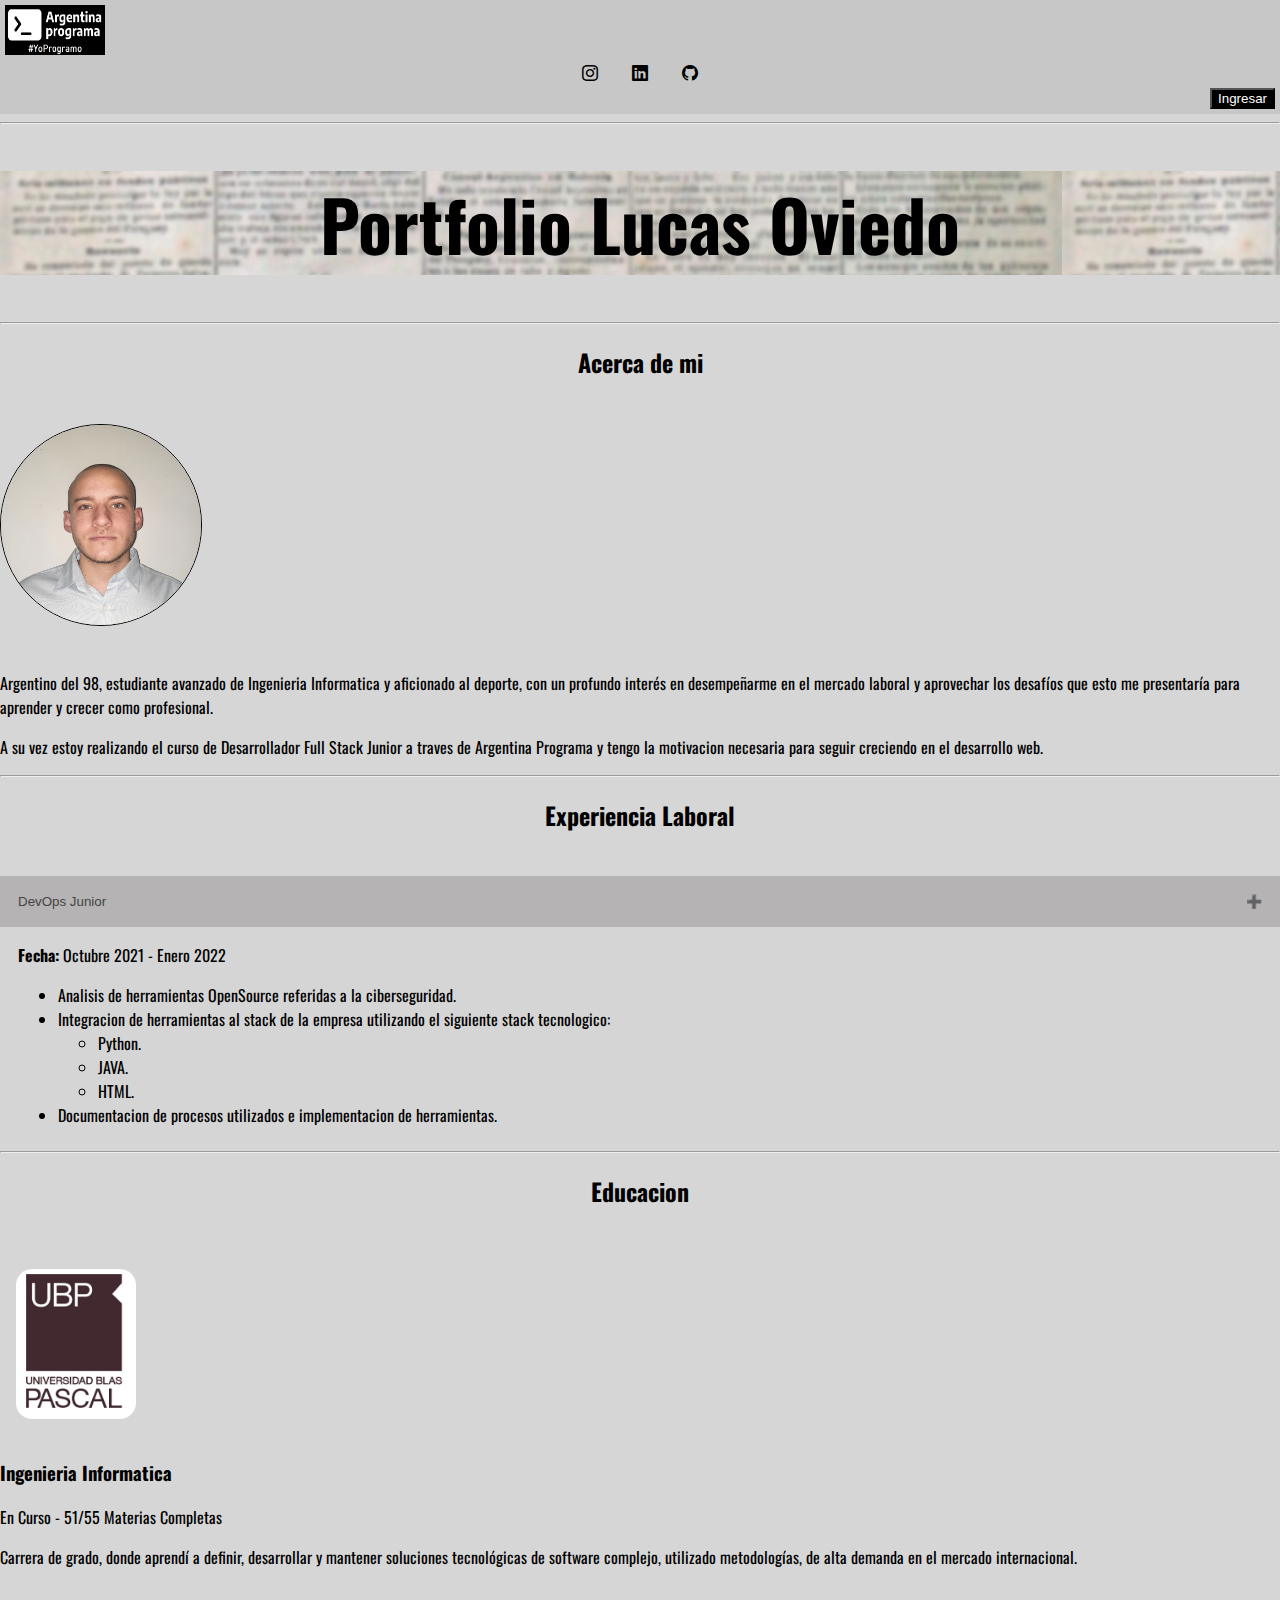
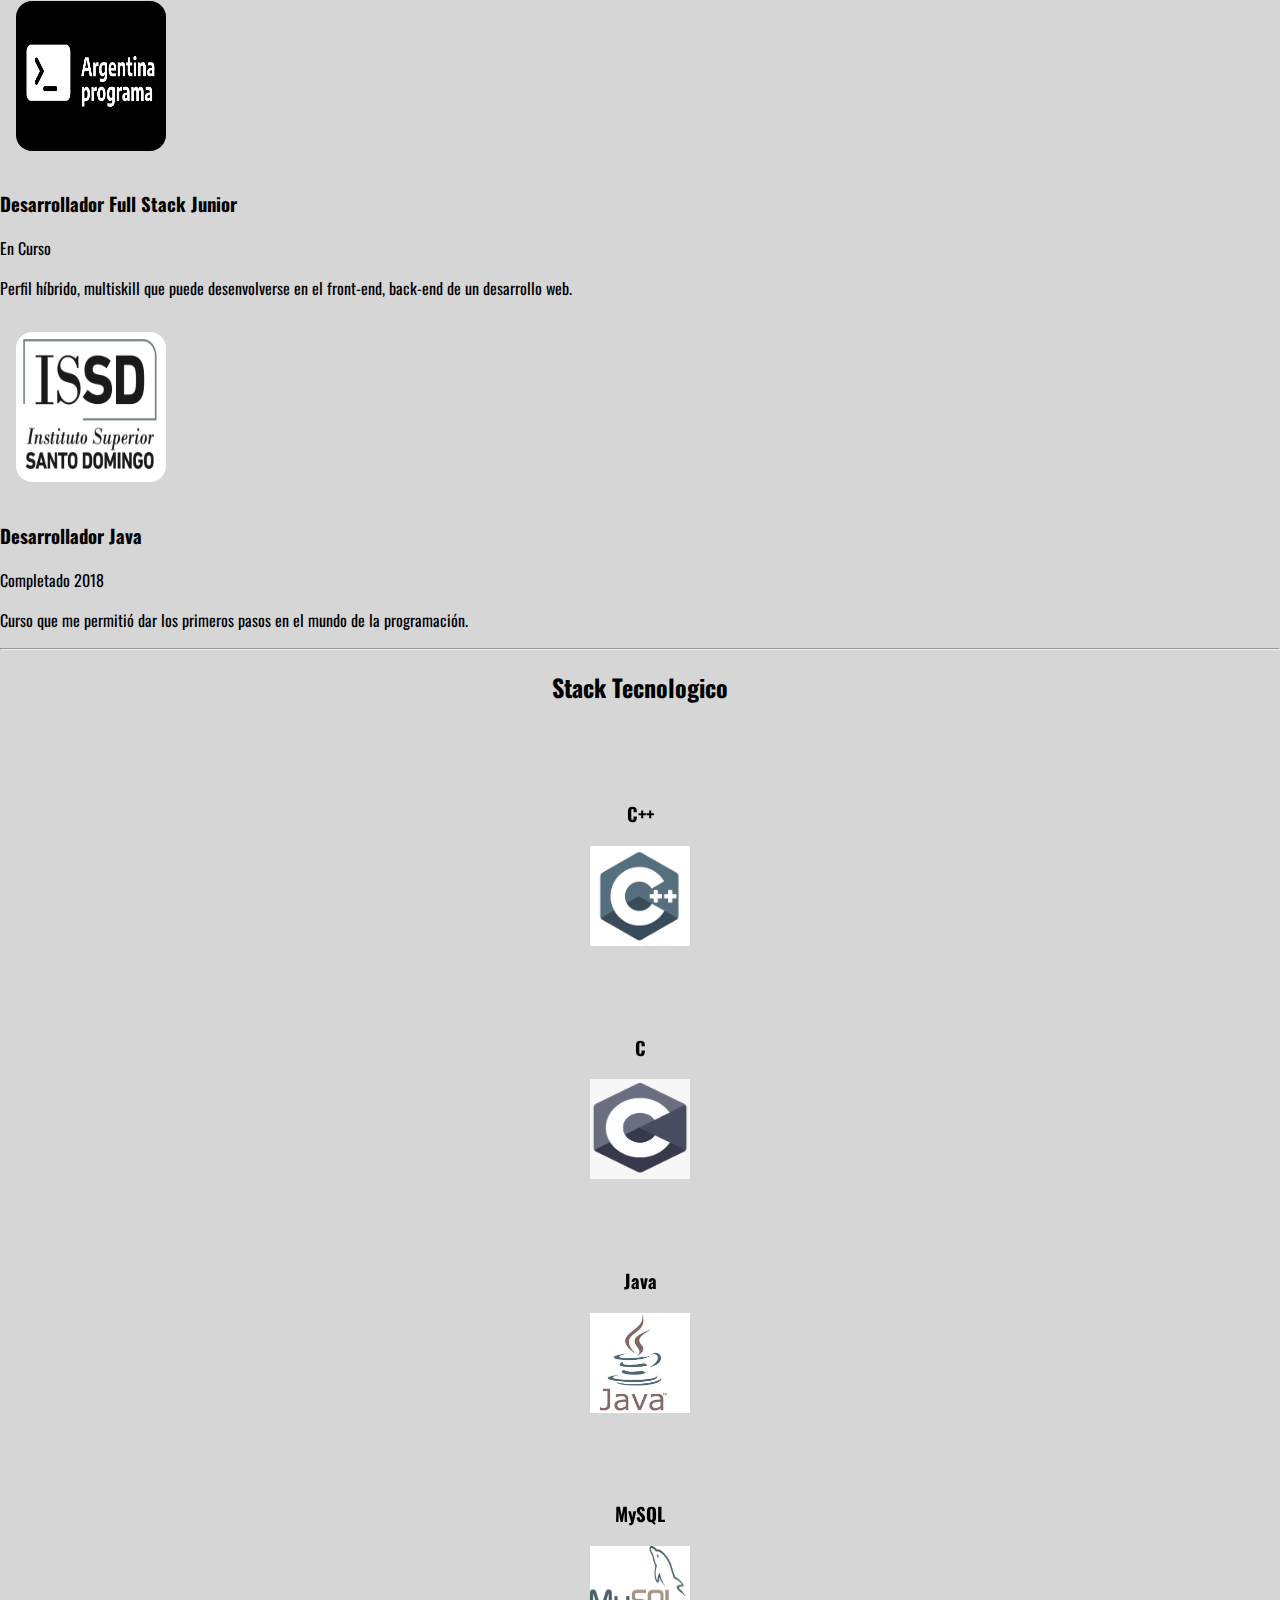
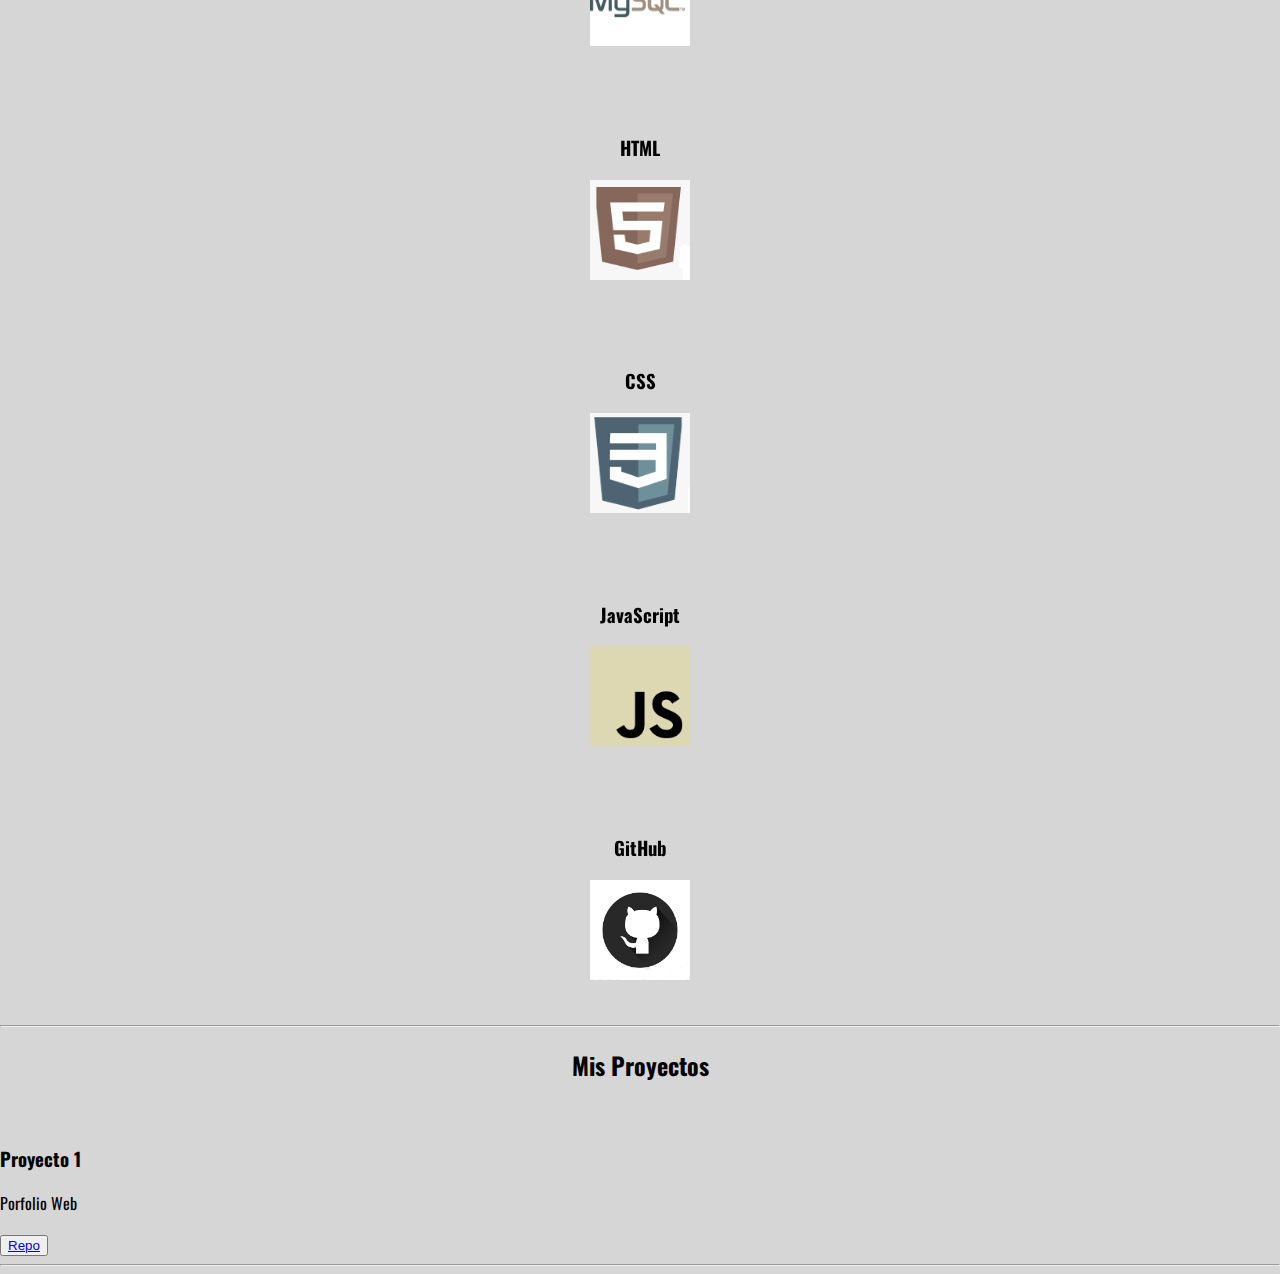
<file: ProyectoInicial/index.html>
<!DOCTYPE html>
<html lang="es">
<head>
    <meta charset="UTF-8">
    <link href="https://cdn.jsdelivr.net/npm/bootstrap@5.1.3/dist/css/bootstrap.min.css" rel="stylesheet" integrity="sha384-1BmE4kWBq78iYhFldvKuhfTAU6auU8tT94WrHftjDbrCEXSU1oBoqyl2QvZ6jIW3" crossorigin="anonymous">
    <link rel="stylesheet" href="https://cdn.jsdelivr.net/npm/bootstrap-icons@1.7.2/font/bootstrap-icons.css" crossorigin="anonymous">
    
    <script src="https://cdn.jsdelivr.net/npm/bootstrap@5.0.1/dist/js/bootstrap.bundle.min.js" integrity="sha384-gtEjrD/SeCtmISkJkNUaaKMoLD0//ElJ19smozuHV6z3Iehds+3Ulb9Bn9Plx0x4" crossorigin= "anonymous"></script>

    <link rel="preconnect" href="https://fonts.googleapis.com">
    <link rel="preconnect" href="https://fonts.gstatic.com" crossorigin>
    <link href="https://fonts.googleapis.com/css2?family=Montserrat+Alternates&family=Oswald&display=swap" rel="stylesheet">
    <link rel="stylesheet" href="css/styles.css">

    <script type="text/javascript" src="js/scripts.js"></script>

    <title>Portfolio Web</title>

</head>
<body>
    <div class="container">

        <header>
            <div class="row">
                <div class="col" align="left">
                    <img src="img/Header/YoProgramo.png" width="100" height="50">
                </div>
                <div class="col" align="center">
                    <a href="https://www.instagram.com/lucasoviedo/?hl=es" class="headerBoton" target="_blank" rel="noreferrer noopener"><i class="bi bi-instagram"></i></a>
                    <a href="https://www.linkedin.com/in/lucas-martín-oviedo-79a012131/" class="headerBoton" target="_blank" rel="noreferrer noopener"><i class="bi bi-linkedin"></i></a>
                    <a href="https://github.com/Lucasoviedo" class="headerBoton" target="_blank" rel="noreferrer noopener"><i class="bi-github" role="img" aria-label="GitHub"></i></a>
                </div>
                <div class="col" align="right">
                    <a id="login" target="_blank" href="login.html"><input type="submit" value="Ingresar" class="btnHeader" ></a>
                </div>
            </div>            
        </header>

        <hr>
        <!-- BANNER -->
        <div class="banner">
            <h1 align="center" style="font-size: 70px">Portfolio Lucas Oviedo</h1>
        </div>

        <hr>
        <!-- ACERCA DE MI -->
        <div class="acercaDeMi">
            <h2 class="headding" align="center"><strong>Acerca de mi</strong></h2>
            <br>
            <div class="row">
                <div class="col-sm-3">
                    <img src="img/Header/perfil.jpg" class="imgPerfil">
                </div>
                <div class="col-sm-9">
                    <br>
                    <p>Argentino del 98, estudiante avanzado de Ingenieria Informatica y 
                        aficionado al deporte, con un profundo interés en desempeñarme en el mercado laboral y 
                        aprovechar los desafíos que esto me presentaría para aprender y crecer como profesional.
                    </p>
                    <p>
                        A su vez estoy realizando el curso de Desarrollador Full Stack Junior a traves de 
                        Argentina Programa y tengo la motivacion necesaria para seguir creciendo en el desarrollo web.             
                    </p>
                </div>
            </div>
        </div>

        <hr>
        <!-- EXPERIENCIA LABORAL -->
        <div class="experienciaLaboral">
            <h2 class="heading" align="center"><strong>Experiencia Laboral</strong></h2><br>
            <div class="accordion">
                <div class="accordion-item">
                    <button class="accordionButton"> DevOps Junior</button>
                    <div class="accordionBody">
                        <p><b>Fecha:</b> Octubre 2021 - Enero 2022</p>
                        <ul>
                            <li>Analisis de herramientas OpenSource referidas a la ciberseguridad.</li>
                            <li>Integracion de herramientas al stack de la empresa utilizando el siguiente stack tecnologico:
                                <ul>
                                    <li>Python.</li>
                                    <li>JAVA.</li>
                                    <li>HTML.</li>
                                </ul>
                            </li>
                            <li>Documentacion de procesos utilizados e implementacion de herramientas.</li>
                        </ul>
                    </div>
                </div>
            </div>
        </div>

        
        <hr>
        <!-- EDUCACION -->
        <div class="educacion">
            <h2 class="heading" align="center"><strong>Educacion</strong></h2><br>
            <div class="formacion_list_item row">
                <img class="formacion_list_img column_img col-sm-3" src="img/Eduacion/UBP.png" width="120" height="150">
                <div class="col-sm-6">
                    <h3 class="formacion_list_title column_title ">Ingenieria Informatica</h3>
                    <p class="formacion_list_text">En Curso - 51/55 Materias Completas</p>
                    <p>Carrera de grado, donde aprendí a definir, desarrollar y mantener soluciones tecnológicas de software complejo, utilizado metodologías, de alta demanda en el mercado internacional.</p>
                </div>
            </div>
            <div class="formacion_list_item row">
                <img class="formacion_list_img column_img col-sm-3" src="img/Eduacion/ArgentinaPrograma.png" width="150" height="150">
                <div class="col-sm-6">
                    <h3 class="formacion_list_title column_title ">Desarrollador Full Stack Junior</h3>
                    <p class="formacion_list_text">En Curso</p>
                    <p>Perfil híbrido, multiskill que puede desenvolverse en el front-end, back-end de un desarrollo web.</p>
                </div>
            </div>
            <div class="formacion_list_item row">
                <img class="formacion_list_img column_img col-sm-3" src="img/Eduacion/ISSD.png" width="150" height="150">
                <div class="col-sm-6">
                    <h3 class="formacion_list_title column_title ">Desarrollador Java</h3>
                    <p class="formacion_list_text">Completado 2018</p>
                    <p>Curso que me permitió dar los primeros pasos en el mundo de la programación.</p>
                </div>
            </div>
        </div>

        <hr>
        <!-- STACK TECNOLOGICO -->
        <div class="stackTecnologico">
            <h2 class="heading" align="center"><strong>Stack Tecnologico</strong></h2><br>
            <div class="row">
                <div class="columnaStack col-sm-3">
                    <h3 class="column_title" id="columna_1">C++</h3>
                    <img class="column_img" src="img/Stack Tecnologico/C++.png" class="d-block" width="100" height="100">
                </div>
                <div class="columnaStack col-sm-3">
                    <h3 class="column_title" id="columna_1">C</h3>
                    <img class="column_img" src="img/Stack Tecnologico/C.png" class="d-block" width="100" height="100">
                </div>
                <div class="columnaStack col-sm-3">
                    <h3 class="column_title" id="columna_1">Java</h3>
                    <img class="column_img" src="img/Stack Tecnologico/JAVA.png" class="d-block" width="100" height="100">
                </div>
                <div class="columnaStack col-sm-3">
                    <h3 class="column_title" id="columna_1">MySQL</h3>
                    <img class="column_img" src="img/Stack Tecnologico/MySQL.png" class="d-block" width="100" height="100">
                </div>
                <div class="columnaStack col-sm-3">
                    <h3 class="column_title" id="columna_1">HTML</h3>
                    <img class="column_img" src="img/Stack Tecnologico/HTML.png" class="d-block" width="100" height="100">
                </div>
                <div class="columnaStack col-sm-3">
                    <h3 class="column_title" id="columna_1">CSS</h3>
                    <img class="column_img" src="img/Stack Tecnologico/CSS.png" class="d-block" width="100" height="100">
                </div>
                <div class="columnaStack col-sm-3">
                    <h3 class="column_title" id="columna_1">JavaScript</h3>
                    <img class="column_img" src="img/Stack Tecnologico/JavaScript.png" class="d-block" width="100" height="100">
                </div>
                <div class="columnaStack col-sm-3">
                    <h3 class="column_title" id="columna_1">GitHub</h3>
                    <img class="column_img" src="img/Stack Tecnologico/GitHub.png" class="d-block" width="100" height="100">
                </div>
            </div>
        </div>

        <hr>
        <!-- PROYECTOS -->
        <div class="proyectos">
            <h2 class="heading" align="center"><strong>Mis Proyectos</strong></h2><br>
            <div class="project-container">
                <div class="project-card">
                    <div class="project-content">
                        <h3 class="project-title">Proyecto 1</h3>
                        <p class="project-info">
                            Porfolio Web
                        </p>
                        <div class="project-btn-grp">
                            <button class="project-btn github"><a
                                    href="https://github.com" target="_blank"
                                    rel="noopener noreferrer">Repo</a></button>
                        </div>
                    </div>
                </div>
            </div>
        </div>

        <hr>

    </div>
</body>
</html>
</file>
<file: ProyectoInicial/css/styles.css>
body{
    background-color:rgb(214, 214, 214);
    margin: 0%;
    font-family: 'Oswald', sans-serif;
}

html{
    font-family: 'Oswald', sans-serif;
}

/* HEADER */

header{
    background-color:rgba(190, 190, 190, 0.623);
    color: rgb(0, 0, 0);
    
    padding: 5px;
    text-align: center;
}

.headerBoton{
    color: rgb(0, 0, 0);
    padding: 15px;
}

.headerBoton:hover{
    color: rgb(78, 77, 77);
}

.btnHeader{
    color: white;
    background-color:black;
}

.btnHeader:hover{
    background-color: rgb(78, 77, 77);
}

.banner{
    background-image: url("../img/Header/Diario.jpg");
}

.imgPerfil{
    width: 200px;
    height: 200px;
    border-radius: 50%;
    border: 1px solid;
    filter: grayscale(10%);
}

/* EXPERIENCIA LABORAL*/

.accordionButton {
    
    background-color:rgba(160, 157, 157, 0.623);
    color: #444;
    cursor: pointer;
    padding: 18px;
    width: 100%;
    text-align: left;
    border: none;
    outline: none;
    transition: 0.4s;
  }
  
.active, .accordionButton:hover {
    background-color: #eee;
  }
  
  .accordionBody {
    padding: 0 18px;
    background-color:rgba(212, 212, 212, 0.623);
    overflow: hidden;
    display: block;
  }

  .accordionButton:after {
    content: '\02795'; /* Unicode character for "plus" sign (+) */
    font-size: 13px;
    color: #777;
    float: right;
    margin-left: 5px;
  }
  
  .active:after {
    content: "\2796"; /* Unicode character for "minus" sign (-) */
  }

/* EDUCACION */

.formacion_list_img{
    border-radius: 2rem;
    padding: 1rem;
    filter: grayscale(80%);
}

.formacion_list_img:hover{
    background-color:rgba(235, 232, 232, 0.623);
    filter: grayscale(20%);
}

.columnaStack{
    text-align: center;
    padding: 2rem;
    border-radius: 1rem;
    filter: grayscale(80%);
}


.columnaStack:hover{
    background-color:rgba(235, 232, 232, 0.623);
    filter: grayscale(20%);
}
</file>
